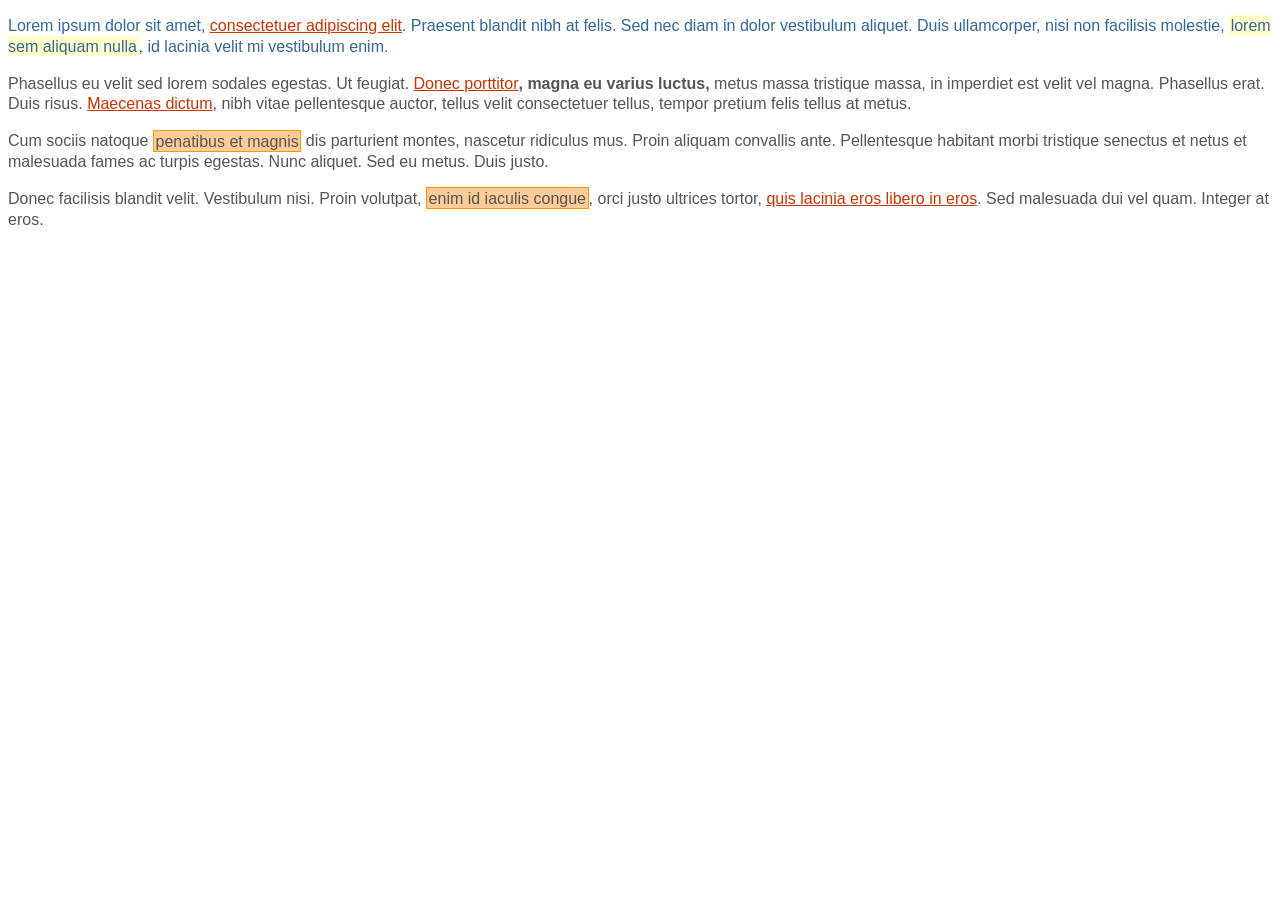
<file: Ejercicio1_resuelto.html>
<!DOCTYPE html PUBLIC "-//W3C//DTD XHTML 1.0 Transitional//EN" "http://www.w3.org/TR/xhtml1/DTD/xhtml1-transitional.dtd">
    <html xmlns="http://www.w3.org/1999/xhtml">
    <head>
    <meta http-equiv="Content-Type" content="text/html; charset=iso-8859-1" />
    <title>Ejercicio de selectores</title>
    <style type="text/css">
    /* Todos los elementos de la pagina */
    * { font: 1em/1.3 Arial, Helvetica, sans-serif; }
    
    /* Todos los parrafos de la pagina */
    p { color: #555; }
    
    /* Todos los párrafos contenidos en #primero */
    #primero p{ color: #336699; }
    
    /* Todos los enlaces la pagina */
    a{ color: #CC3300; }
    
    /* Los elementos "em" contenidos en #primero */
    #primero em{ background: #FFFFCC; padding: .1em; }
    
    /* Todos los elementos "em" de clase "especial" en toda la pagina */
    em.especial{ background: #FFCC99; border: 1px solid #FF9900; padding: .1em; }
    
    /* Elementos "span" contenidos en .normal */
    .normal span{ font-weight: bold; }
    
    </style>
    </head>
    
    <body>
    
    <div id="primero">
    <p>Lorem ipsum dolor sit amet, <a href="#">consectetuer adipiscing elit</a>. Praesent blandit nibh at felis. Sed nec diam in dolor vestibulum aliquet. Duis ullamcorper, nisi non facilisis molestie, <em>lorem sem aliquam nulla</em>, id lacinia velit mi vestibulum enim.</p>
    
    </div>
    
    <div class="normal">
    <p>Phasellus eu velit sed lorem sodales egestas. Ut feugiat. <span><a href="#">Donec porttitor</a>, magna eu varius luctus,</span> metus massa tristique massa, in imperdiet est velit vel magna. Phasellus erat. Duis risus. <a href="#">Maecenas dictum</a>, nibh vitae pellentesque auctor, tellus velit consectetuer tellus, tempor pretium felis tellus at metus.</p>
    
    <p>Cum sociis natoque <em class="especial">penatibus et magnis</em> dis parturient montes, nascetur ridiculus mus. Proin aliquam convallis ante. Pellentesque habitant morbi tristique senectus et netus et malesuada fames ac turpis egestas. Nunc aliquet. Sed eu metus. Duis justo.</p>
    
    <p>Donec facilisis blandit velit. Vestibulum nisi. Proin volutpat, <em class="especial">enim id iaculis congue</em>, orci justo ultrices tortor, <a href="#">quis lacinia eros libero in eros</a>. Sed malesuada dui vel quam. Integer at eros.</p>
    </div>
    
    </body>
    </html>
</file>
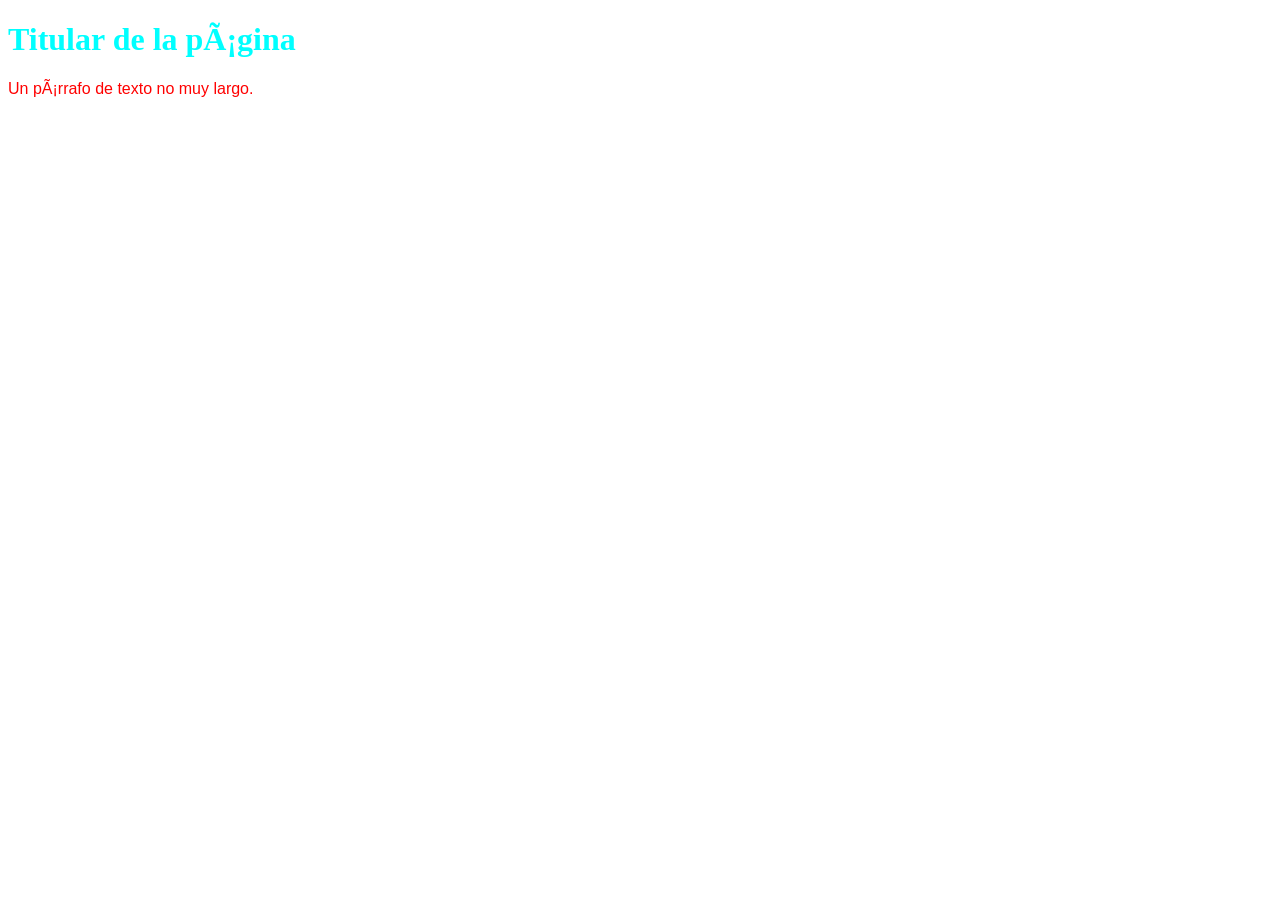
<file: herencias.html>
<!DOCTYPE html PUBLIC "-//W3C//DTD XHTML 1.0 Transitional//EN"
    "http://www.w3.org/TR/xhtml1/DTD/xhtml1-transitional.dtd">
  <html xmlns="http://www.w3.org/1999/xhtml">
  <head>
  <meta http-equiv="Content-Type" content="text/html; charset=iso-8859-1" />
  <title>Ejemplo de herencia de estilos</title>
  
  <style type="text/css">
    body { 
      font-family: Arial; 
      color: black; 
    }
    h1 { font-family: Verdana; color:aqua }
    p { color: red; }
  </style>

  </head>
  
  <body>
    <h1>Titular de la página</h1>
    <p>Un párrafo de texto no muy largo.</p>
  </body>
  </html>
</file>
